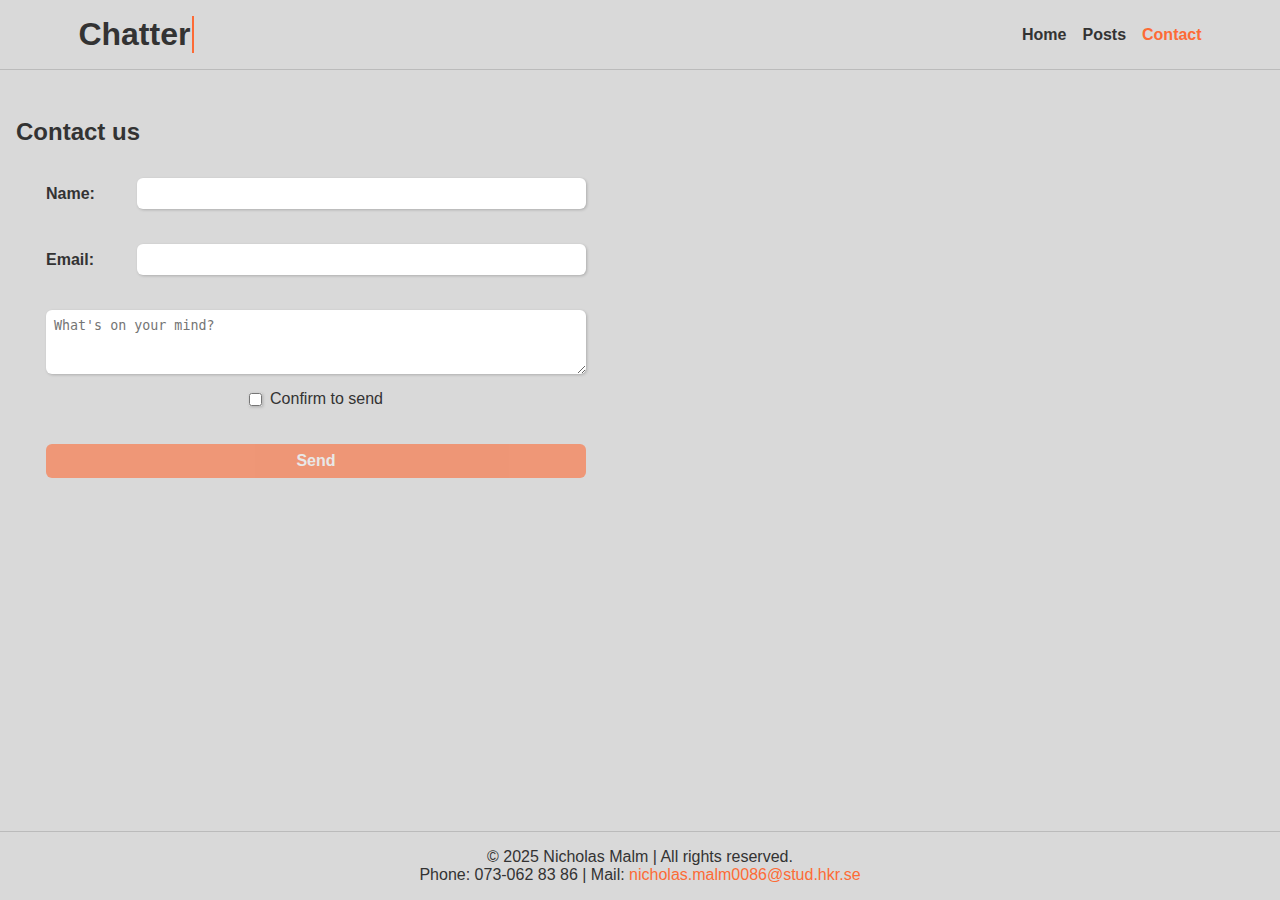
<file: contact.html>
<!DOCTYPE html>
<html lang="en">
<head>
    <meta charset="UTF-8">
    <meta name="viewport" content="width=device-width, initial-scale=1.0">
    <title>Chatter - Contact</title>
    <link rel="icon" href="assets/favicon-white.ico" type="image/x-icon">
    <link rel="stylesheet" href="styles/style.css">
    <script src="scripts/contact.js" defer></script>
    <script src="scripts/common.js" defer></script>
</head>
<body>
    
    <header>
        
        <div>
            <h1 id="header-title">Chatter</h1>
            
            <nav>
                <ul class="nav-links">
                    <li><a href="index.html">Home</a></li>
                    <li><a href="posts.html">Posts</a></li>
                    <li><a href="contact.html">Contact</a></li>
                </ul>
            </nav>
        </div>
    
    </header>

    <main>

        <section class="contact-form-container">
            <h2>Contact us</h2>
            <form id="contact-form">
                
                <div class="contact-grid">
                    <label for="name">Name:</label>
                    <input type="text" id="name" name="name" title="Enter first name and/or last name." required>
                </div>
                <span class="error-message" id="name-error"><p></p></span>

                <div class="contact-grid">
                    <label for="email">Email:</label>
                    <input type="email" id="email" name="email" title="Enter a valid email." required>
                </div>
                <span class="error-message" id="email-error"><p></p></span>
                
                

                <textarea name="message-box" id="message-box" placeholder="What's on your mind?"></textarea>

                <div class="checkbox-container">
                    <input type="checkbox" id="confirm" name="confirm">
                    <label for="confirm">Confirm to send</label>
                </div>
                <span class="error-message" id="confirm-error"><p></p></span>

                <button type="submit" id="submit-btn" disabled>Send</button>
            </form>
        </section>

    </main>
    
    <footer>
        <p>&copy; 2025 Nicholas Malm | All rights reserved.</p>
        <p>Phone: 073-062 83 86 | Mail: <a href="mailto:nicholas.malm0086@stud.hkr.se">nicholas.malm0086@stud.hkr.se</a></p>
    </footer>

</body>
</html>
</file>
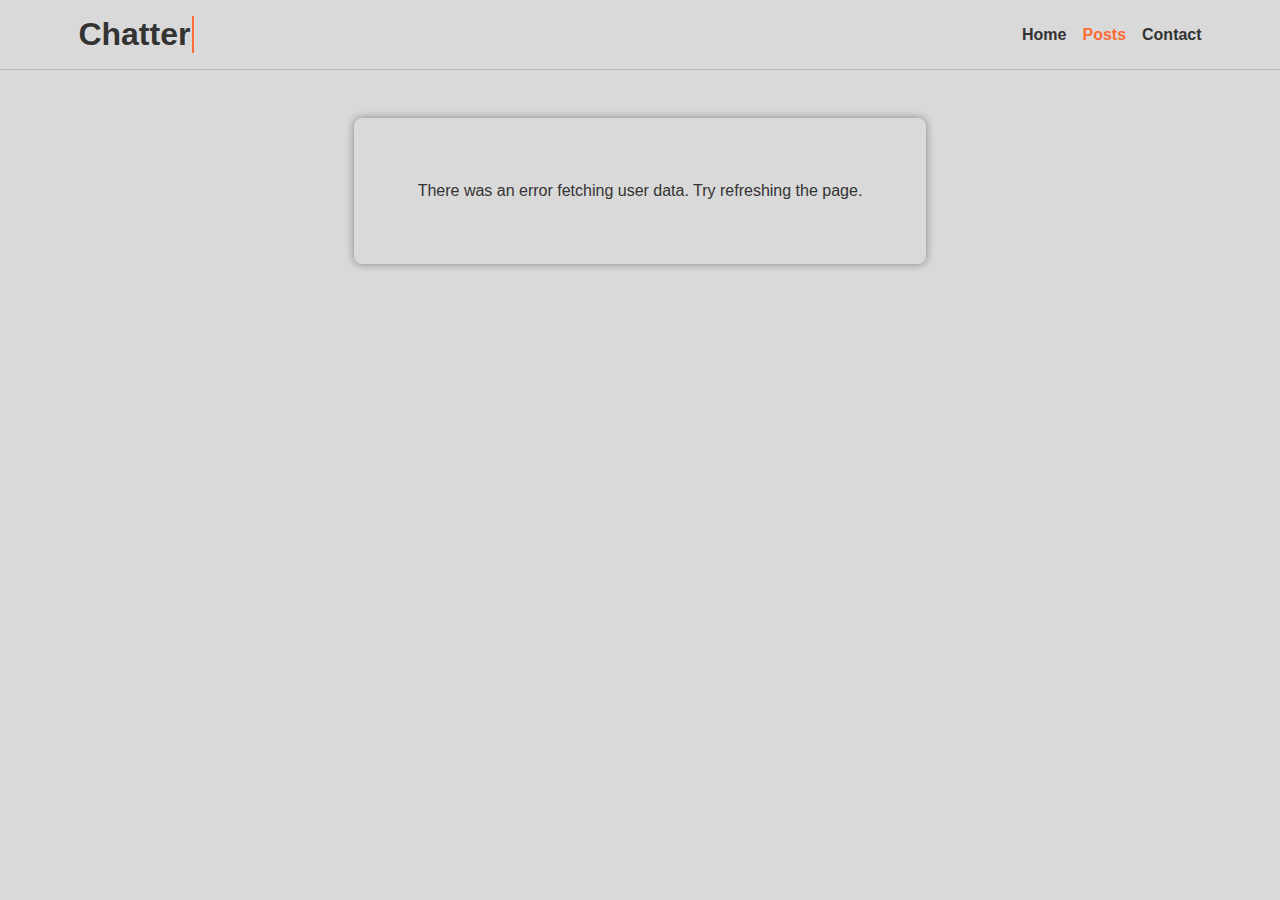
<file: posts.html>
<!DOCTYPE html>
<html lang="en">
<head>
    <meta charset="UTF-8">
    <meta name="viewport" content="width=device-width, initial-scale=1.0">
    <title>Chatter - Posts</title>
    <link rel="icon" href="assets/favicon-white.ico" type="image/x-icon">
    <link rel="stylesheet" href="https://cdnjs.cloudflare.com/ajax/libs/font-awesome/6.0.0/css/all.min.css">
    <link rel="stylesheet" href="styles/style.css">
    <script src="scripts/posts.js" defer></script>
    <script src="scripts/common.js" defer></script>
</head>
<body id="posts-page-body">
    
    <header>
        
        <div>
            <h1 id="header-title">Chatter</h1>
            
            <nav>
                <ul class="nav-links">
                    <li><a href="index.html">Home</a></li>
                    <li><a href="posts.html">Posts</a></li>
                    <li><a href="contact.html">Contact</a></li>
                </ul>
            </nav>
        </div>
    
    </header>

    <main>
        <section class="posts-grid" id="posts-container">

        </section>

        <div id="sentinel"></div>
        <div id="scroll-spacer"></div>

        <div id="user-modal" class="modal">
            <div class="modal-content">
                <span class="close">&times;</span>
                <img class="profile-img" id="profile-img" alt="Profile picture of user.">
                <h2 id="modal-username"></h2>
                <p><strong>Name:</strong> <span id="modal-name"></span></p>
                <p><strong>Job title:</strong> <span id="modal-job-title"></span></p>
                <p><strong>Email:</strong> <span id="modal-email"></span></p>
                <p><strong>Address:</strong> <span id="modal-address"></span></p>
            </div>
        </div>
    </main>

</body>
</html>
</file>
<file: styles/style.css>
:root {
    /* Color Variables */
    --main-text-color: #333;
    --main-light-gray-color: #d9d9d9;
    --main-brown-gray-color: #736e6e;
    --main-white-color: #f2f2f2;
    --main-dark-gray-color: #403d3e;
    --accent-color: #fd6b36;
    --border-color: #bbbbbb;
}

/* Global Styles */
* {
    margin: 0;
    padding: 0;
    box-sizing: border-box;
}

/* To push footer to bottom */
html, body {
    height: 100%;
}

body {
    display: flex;
    flex-direction: column;
    font-family: Arial, Helvetica, sans-serif;
    background-color: var(--main-light-gray-color);
    color: var(--main-text-color);
    font-size: 16px;
}

/* Button Styles */
.button {
    padding: 0.5rem 1rem;
    background-color: var(--main-brown-gray-color);
    color: var(--main-white-color);
    border: none;
    border-radius: 5px;
    cursor: pointer;
    text-decoration: none;
    font-size: 1.3rem;
    font-weight: bold;
    transition: transform 0.3s ease, box-shadow 0.3s ease;
}

.button:hover {
    background-color: var(--main-dark-gray-color);
    transform: translateY(-3px);
    box-shadow: 0 4px 6px rgba(0, 0, 0, 0.2);
}

/* ===== Header ===== */
header {
    padding: 1rem;
    border-bottom: 1px solid #bbbbbb;
}

header div {
    display: flex;
    align-items: center;
    margin: 0 auto;
    justify-content: space-between;
    width: 100%;
    opacity: 0;
    transform: translateY(-3px);
    transition: width 0.5s ease, opacity 0.5s ease, transform 0.5s ease;
}

.header-loaded {
    opacity: 1;
    transform: translateY(0);
}

#header-title {
    border-right: 2px solid #fd6b36;
    padding-right: 0.1rem;
}

.nav-links {
    display: flex;
    gap: 1rem;
    list-style: none;
}

.nav-links a {
    color: var(--main-text-color);
    text-decoration: none;
    font-weight: bold;
    transition: color 0.1s ease;
}

.nav-links a:hover {
    color: var(--accent-color);
}

/* ===== Main ===== */
main {
    padding: 3rem 1rem 0rem 1rem;
    display: flex;
    flex-direction: column;
    height: 100%;
    flex: 1;
}

/* ==== Index/Main ==== */
.hero h2 {
    font-size: 2.5rem;
    margin-bottom: 1rem;
}

.hero p {
    font-size: 1.5rem;
    margin-top: 1rem;
}

#hero-buttons {
    display: flex;
    gap: 1rem;
    margin-top: 1rem;
}

#information-section {
    margin: 4rem 20px 0 0;
    transition: margin 0.3s ease;
}

#information-section ul {
    display: flex;
    flex-direction: column;
    gap: 0.4rem;
    margin-top: 0.5rem;
}

#information-section ul li {
    list-style-type: none;
    padding: 0.2rem;
    border-radius: 4px;
    font-size: 1.3rem;
    max-width: fit-content;
    transition: transform 0.3s ease, box-shadow 0.3s ease;
}

#information-section ul li:hover {
    transform: translateY(-3px);
    box-shadow: 0 0 8px rgba(0, 0, 0, 0.5);
}

#information-section ul li a {
    text-decoration: none;
    color: #fd6b36;
}

#information-section ul li a:hover {
    text-decoration: underline;
}

#information-section h2 {
    font-size: 2rem;
}

/* Contact Page */
.contact-form-container {
    display: flex;
    flex-direction: column;
    max-width: 600px;
}

#contact-form {
    width: 90%;
    display: flex;
    flex-direction: column;
    gap: 0rem;
    align-items: center;
    margin: 2rem auto 0 auto;
}

.contact-grid {
    width: 100%;
    display: grid;
    grid-template-columns: 1fr 6fr;
    gap: 1rem;
    align-items: center;
}

#contact-form input,
#contact-form textarea {
    border-radius: 6px;
    padding: 0.5rem;
    border: none;
    box-shadow: 1px 1px 3px rgba(0, 0, 0, 0.2);
    outline: none;
}

#contact-form input:focus,
#contact-form textarea:focus {
    background-color: #ffe8df;
}

#contact-form input:hover,
#contact-form textarea:hover {
    background-color: #ffe8df;
}

.contact-grid label {
    font-weight: bold;
}

.checkbox-container {
    display: flex;
    align-items: center;
    gap: 0.5rem;
}

.checkbox-container label {
    font-weight: normal;
}

.checkbox-container input {
    accent-color: var(--accent-color);
}

#message-box {
    width: 100%;
    height: 4rem;
    margin-bottom: 1rem;
}

#submit-btn {
    width: 100%;
    font-weight: bold;
    font-size: 1rem;
    padding: 0.5rem;
    border: none;
    background-color: var(--accent-color);
    color: var(--main-white-color);
    border-radius: 6px;
    transition: transform 0.3s ease, box-shadow 0.3s ease, background-color 0.3s ease;
}

#submit-btn:hover {
    background-color: var(--main-dark-gray-color);
    cursor: pointer;
    transform: translateY(-3px);
    box-shadow: 0 4px 6px rgba(0, 0, 0, 0.2);
}

#submit-btn:hover:disabled {
    transform: none;
    background-color: var(--accent-color);
    box-shadow: none;
}

#submit-btn:disabled {
    opacity: 0.6;
    cursor: not-allowed;
}

.error-message {
    color: red;
    font-size: 0.8rem;
}

.error-message p {
    height: 1rem;
    margin: 0.2rem 0 1rem 0;
}

/* ===== Posts Page ===== */
#scroll-spacer {
    padding: 150px 0;
}

.posts-grid {
    display: grid;
    grid-template-columns: 1fr;
    gap: 1rem;
}

.post {
    background-color: var(--border-color);
    border-radius: 8px;
    padding: 1rem;
}

.post-author {
    display: flex;
    align-items: center;
    gap: 0.5rem;
}

.username {
    display: inline-block;
    width: fit-content;
    color: #b93100;
    text-decoration: none;
    font-weight: bold;
    margin-bottom: 0.2rem;
}

.username:hover {
    color: var(--accent-color);
    cursor: pointer;
}

.post-body {
    margin-top: 0.5rem;
}

.tags-react-grid {
    display: grid;
    grid-template-columns: 2fr 1fr;
    margin-top: 1rem;
}

.reactions {
    justify-self: end;
    display: flex;
    gap: 0.5rem;
}

/* Comments Section */
.comments-title {
    margin-top: 1rem;
}

.comments-div {
    padding: 0rem 1rem;
    border-radius: 6px;
}

.comment {
    display: flex;
    gap: 0.5rem;
    border-radius: 4px;
    padding: 0.3rem 0.4rem;
    color: var(--main-text-color);
    box-shadow: 0px 0px 8px rgba(0, 0, 0, 0.2);
    margin: 0.5rem 0;
    transition: box-shadow 0.3s ease, transform 0.3s ease;
}

.comment:hover, .comment-null:hover {
    box-shadow: 0 0 16px rgba(0, 0, 0, 0.4);
    transform: translateY(-3px);
}

.comment-null {
    border-radius: 4px;
    padding: 0.3rem 0.4rem;
    color: var(--main-text-color);
    box-shadow: 0px 0px 8px rgba(0, 0, 0, 0.2);
    margin: 0.5rem 0;
    transition: box-shadow 0.3s ease, transform 0.3s ease;
}

.comment-profile-img {
    max-width: 2rem;
    align-self: center;
    background-color: var(--main-white-color);
    border-radius: 50%;
}

.comment .username {
    font-weight: bold;
    margin: 0;
    font-size: 0.8rem;
    color: var(--main-text-color);
}

.comment .username:hover {
    color: var(--accent-color);
}

/* User Modal */
.modal {
    display: none;
    position: fixed;
    top: 0;
    left: 0;
    width: 100%;
    height: 100%;
    background-color: rgba(0, 0, 0, 0.5);
    backdrop-filter: blur(5px);
    justify-content: center;
}

.modal-content {
    display: flex;
    flex-direction: column;
    gap: 0.5rem;
    background-color: var(--main-light-gray-color);
    border-radius: 8px;
    padding: 1rem;
    width: 90%;
    max-width: 30rem;
    margin: 5rem auto;
    height: fit-content;
}

.close {
    font-size: 1.5rem;
    cursor: pointer;
    width: fit-content;
}

.profile-img {
    border-radius: 50%;
    max-width: 30%;
    min-width: 30%;
    align-self: center;
    background-color: var(--main-white-color);
    box-shadow: 0px 0px 6px rgba(0, 0, 0, 0.2);
}

/* Error message */
.error-notif {
    margin: 0 auto;
    box-shadow: 0 0 8px rgba(0, 0, 0, 0.4);
    border-radius: 8px;
    padding: 4rem;
}

/* == Footer == */
footer {
    border-top: 1px solid var(--border-color);
    padding: 1rem;
    margin: 2rem auto 0 auto;
    text-align: center;
    width: 100%;
}

footer a {
    text-decoration: none;
    color: var(--accent-color);
}

footer a:hover {
    text-decoration: underline;
}

/* ==== Animations ==== */
@keyframes fadeFall {
    0% {
        opacity: 0;
        transform: translateY(-20px);
    }
    100% {
        opacity: 1;
        transform: translateY(0);
    }
}

.fade-fall {
    animation: fadeFall 0.5s ease-out forwards;
}

@keyframes fadeRise {
    0% {
        opacity: 0;
        transform: translateY(20px);
    }
    100% {
        opacity: 1;
        transform: translateY(0);
    }
}

.fade-rise {
    animation: fadeRise 0.5s ease-out forwards;
}

/* Media Queries */
@media (min-width: 725px) {
    .posts-grid {
        grid-template-columns: 1fr 1fr;
    }

    #information-section {
        margin: 4rem 0 0 calc(100% - 25rem);
    }
}

@media (min-width: 970px) {
    .hero {
        margin-left: 5rem;
        transition: margin 0.3s ease;
    }
    #information-section {
        margin: 4rem 0 0 calc(100% - 30rem);
    }

    header div {
        width: 90%;
    }
}

@media (min-width: 1250px) {
    .posts-grid {
        grid-template-columns: 1fr 1fr 1fr;
    }
}
</file>
